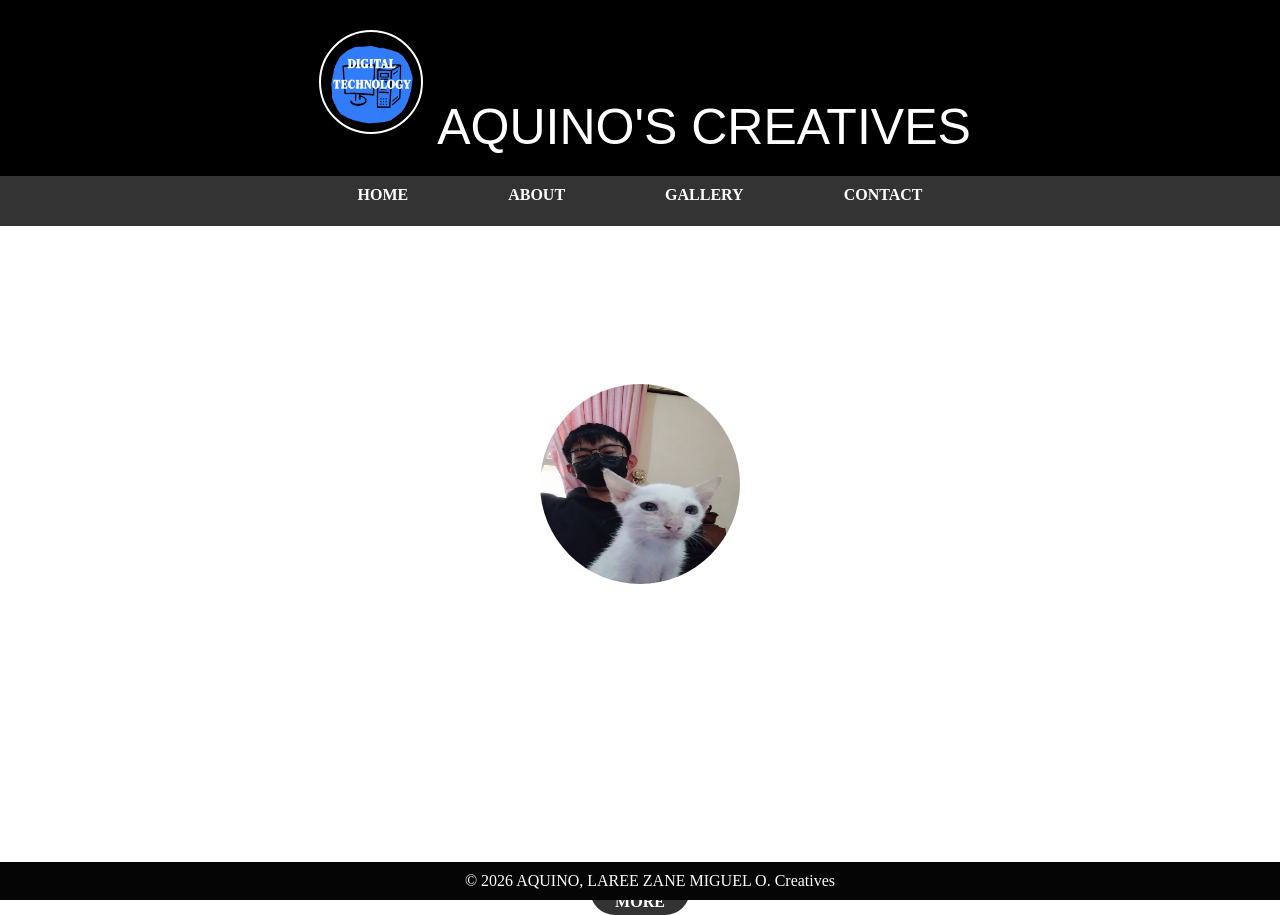
<file: index.html>
<!DOCTYPE html>
<html lang="en">
<head>
    <meta charset="UTF-8">
    <meta name="viewport" content="width=device-width, initial-scale=1.0">
    <title>Aquino's Creatives</title>
<link rel="stylesheet" href="style.css">
</head>
<body>
    <header class="header">
        <img src="images/HUMCOM LOGO.png" alt="Logo" width="100" height="100">
        <span>AQUINO'S CREATIVES</span>
    </header>

    <nav class="nav">
        <a href="index.html"><b>HOME</b></a>
        <a href="ABOUT.html"><b>ABOUT</b></a>
        <a href="GALLERY.html"><b>GALLERY</b></a>
        <a href="CONTACT.html"><b>CONTACT</b></a>
    </nav>

    <h1>EXPERIENCE THE CREATIVITY</h1>
    <p>Crafting ugly things in a beautiful way.</p>

    <div class="pfp">
        <img src="images/pfp.png" alt="Profile Picture">
    </div>

    <p>Step into my world full of IT pain and tireless nights.</p>
    <div class="margin">
        <p>A new world is awaiting you now!</p>
    </div>

    <a href="ABOUT.html" class="learn-more"><b>LEARN MORE</b></a>

    <!-- Video Background Testing -->
    <video autoplay muted loop id="bg-video">
        <source src="VideoTest.mp4" type="video/mp4">
    </video>
    
    
    <footer class="footer">© 2026 AQUINO, LAREE ZANE MIGUEL O. Creatives</footer>
</body>
</html>
</file>
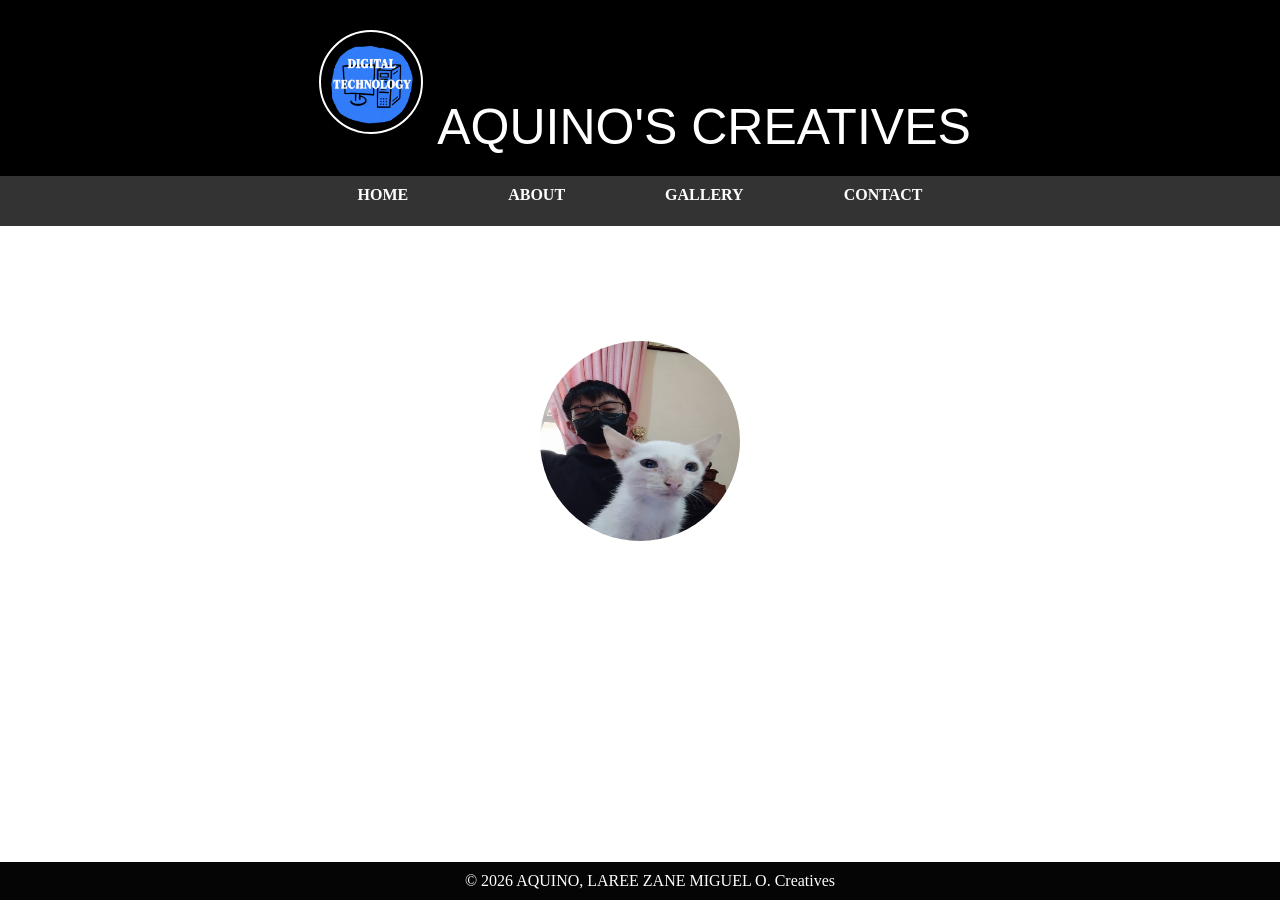
<file: ABOUT.html>
<!DOCTYPE html>
<html lang="en">
<head>
    <meta charset="UTF-8">
    <meta name="viewport" content="width=device-width, initial-scale=1.0">
    <title>Aquino's Creatives</title>
<link rel="stylesheet" href="style.css">

</head>
<body>
    <header class="header">
        <img src="images/HUMCOM LOGO.png" alt="Logo" width="100" height="100">
        <span>AQUINO'S CREATIVES</span>
    </header>

    <nav class="nav">
        <a href="index.html"><b>HOME</b></a>
        <a href="ABOUT.html"><b>ABOUT</b></a>
        <a href="GALLERY.html"><b>GALLERY</b></a>
        <a href="CONTACT.html"><b>CONTACT</b></a>
    </nav>

    <h1>This is the About Page!</h1>

    <div class="pfp">        
        <img src="images/pfp.png" alt="Profile Picture" width="100" height="100">
    </div>

    <ul>
        <li>Name: AQUINO, LAREE ZANE MIGUEL O.</li>
        <li>Age: 18</li>
        <li>Address: Fantasy Road 67</li>
        <li>School: University of Baguio</li>
        <li>Major: Computer Science</li>
        <li>Hobbies: Playing Games, Sleeping, Listening to Music</li>
        <li>Interests: Programming, Sleeping</li>
        <li>Favorite Color: Blue</li>
        <li>Favorite Food: Carbonara</li>
    </ul>

    <!-- Video Background Testing -->
    <video autoplay muted loop id="bg-video">
        <source src="VideoTest.mp4" type="video/mp4">
    </video>

    
    <footer class="footer">© 2026 AQUINO, LAREE ZANE MIGUEL O. Creatives</footer>
</body>
</html>
</file>
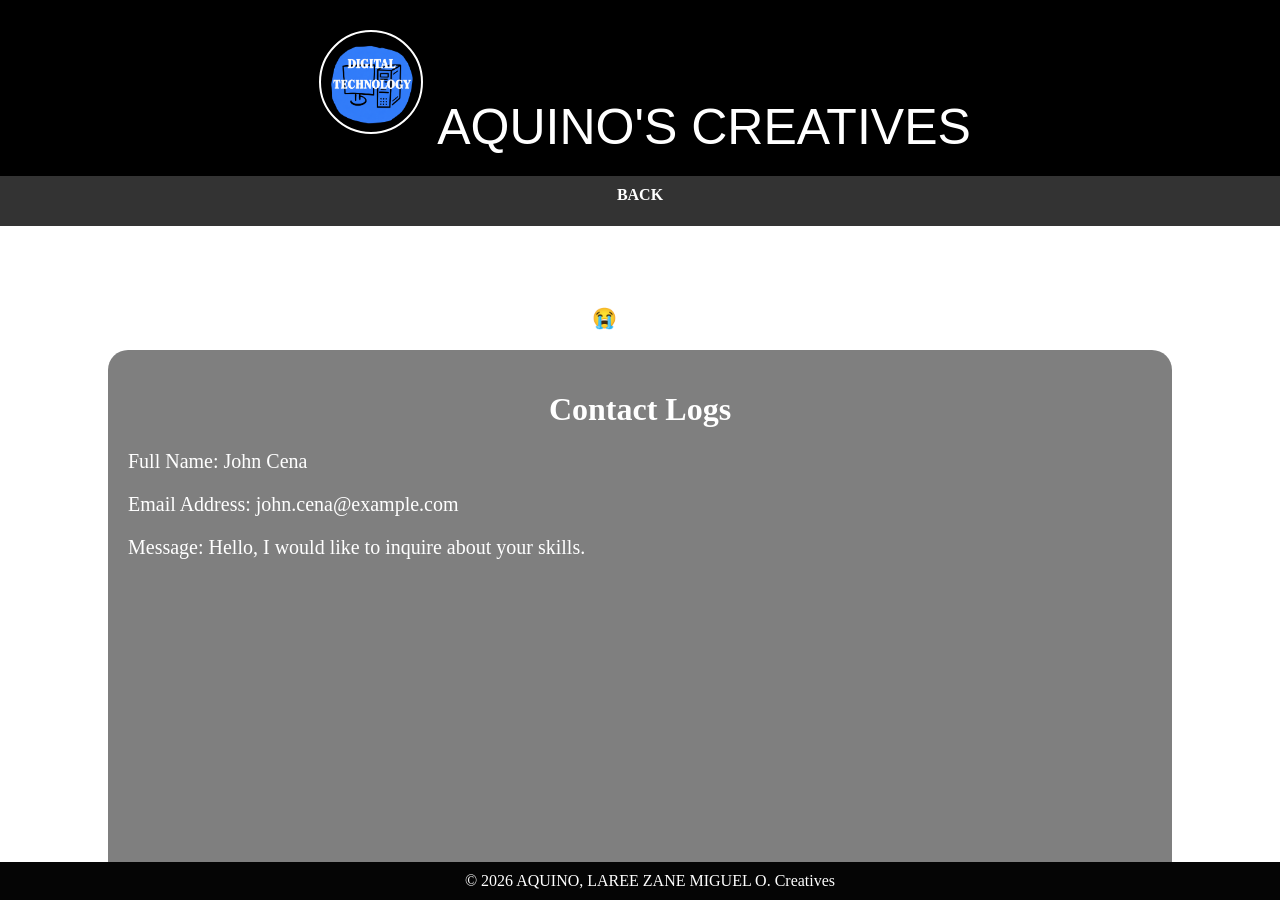
<file: CONTACT LOG.html>
<!DOCTYPE html>
<html lang="en">
<head>
    <meta charset="UTF-8">
    <meta name="viewport" content="width=device-width, initial-scale=1.0">
    <title>Aquino's Creatives</title>
<link rel="stylesheet" href="style.css">
</head>
<body>
    <header class="header">
        <img src="images/HUMCOM LOGO.png" alt="Logo" width="100" height="100">
        <span>AQUINO'S CREATIVES</span>
    </header>

    <nav class="nav">
        <a href="CONTACT.html"><b>BACK</b></a>
    </nav>

    <h1>Welcome to the Log Terminal!</h1>
    <p>This doesnt work 😭, they are manually written</p>

    <div class="log-container">
        <h1>Contact Logs</h1>
            <p>Full Name: John Cena</p>
            <p>Email Address: john.cena@example.com</p>
            <p>Message: Hello, I would like to inquire about your skills.</p>
    </div>


    <!-- Video Background Testing -->
    <video autoplay muted loop id="bg-video">
        <source src="VideoTest.mp4" type="video/mp4">
    </video>
    
    
    <footer class="footer">© 2026 AQUINO, LAREE ZANE MIGUEL O. Creatives</footer>
</body>
</html>
</file>
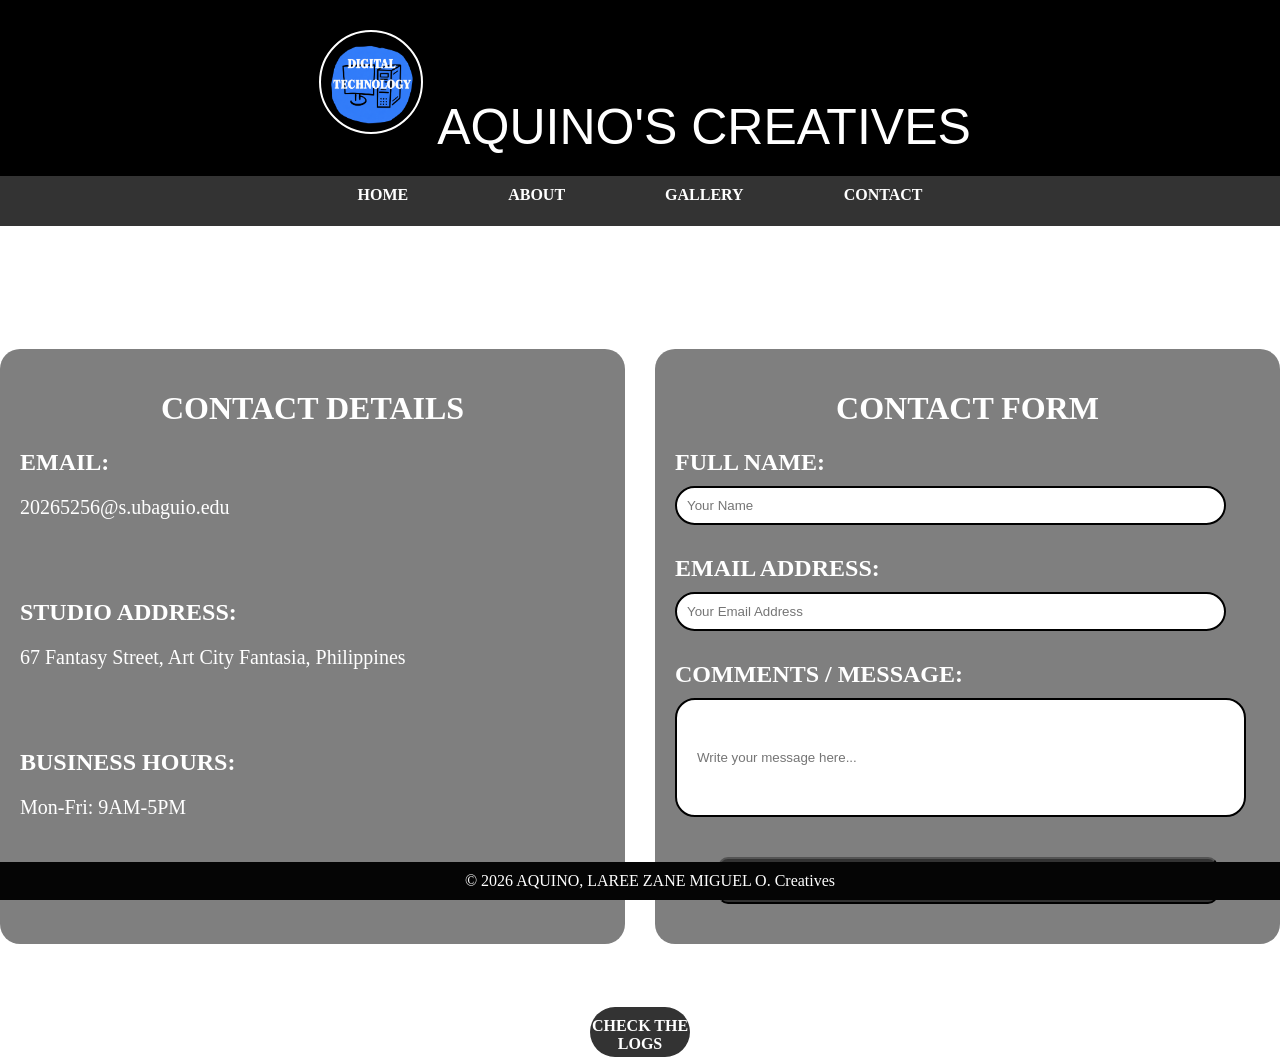
<file: CONTACT.html>
<!DOCTYPE html>
<html lang="en">
<head>
    <meta charset="UTF-8">
    <meta name="viewport" content="width=device-width, initial-scale=1.0">
    <title>Aquino's Creatives</title>
<link rel="stylesheet" href="style.css">
</head>
<body>
    <header class="header">
        <img src="images/HUMCOM LOGO.png" alt="Logo" width="100" height="100">
        <span>AQUINO'S CREATIVES</span>
    </header>

    <nav class="nav">
        <a href="index.html"><b>HOME</b></a>
        <a href="ABOUT.html"><b>ABOUT</b></a>
        <a href="GALLERY.html"><b>GALLERY</b></a>
        <a href="CONTACT.html"><b>CONTACT</b></a>
    </nav>

    <h1>Get in touch with me</h1>
    <p>Feel free to reach out for collaborations or just a friendly hello!</p>

    <div class="contact">
    <div class="left-section">
        <h1>CONTACT DETAILS</h1>
        <h2>EMAIL: </h2>
        <p>20265256@s.ubaguio.edu</p>
        <h2>STUDIO ADDRESS: </h2>
        <p>67 Fantasy Street, Art City Fantasia, Philippines</p>
        <h2>BUSINESS HOURS: </h2>
        <p>Mon-Fri: 9AM-5PM</p>
    </div>

    <div class="right-section">
        <h1>CONTACT FORM</h1>
        <h2>FULL NAME: </h2>
        <input type="text" placeholder="Your Name">
        <h2>EMAIL ADDRESS: </h2>
        <input type="email" placeholder="Your Email Address">
        <h2>COMMENTS / MESSAGE: </h2>
        <input type="message" placeholder="Write your message here...">
        <button type="submit" class="contacts-button">SEND MESSAGE</button>
    </div>
    </div>

    <p>You can check the contact logs here at any time!!</p>
        <a href="CONTACT LOG.html" class="learn-more"><b>CHECK THE LOGS</b></a>


    <!-- Video Background Testing -->
    <video autoplay muted loop id="bg-video">
        <source src="VideoTest.mp4" type="video/mp4">
    </video>

    <footer class="footer">© 2026 AQUINO, LAREE ZANE MIGUEL O. Creatives</footer>

    
</body>
</html>
</file>
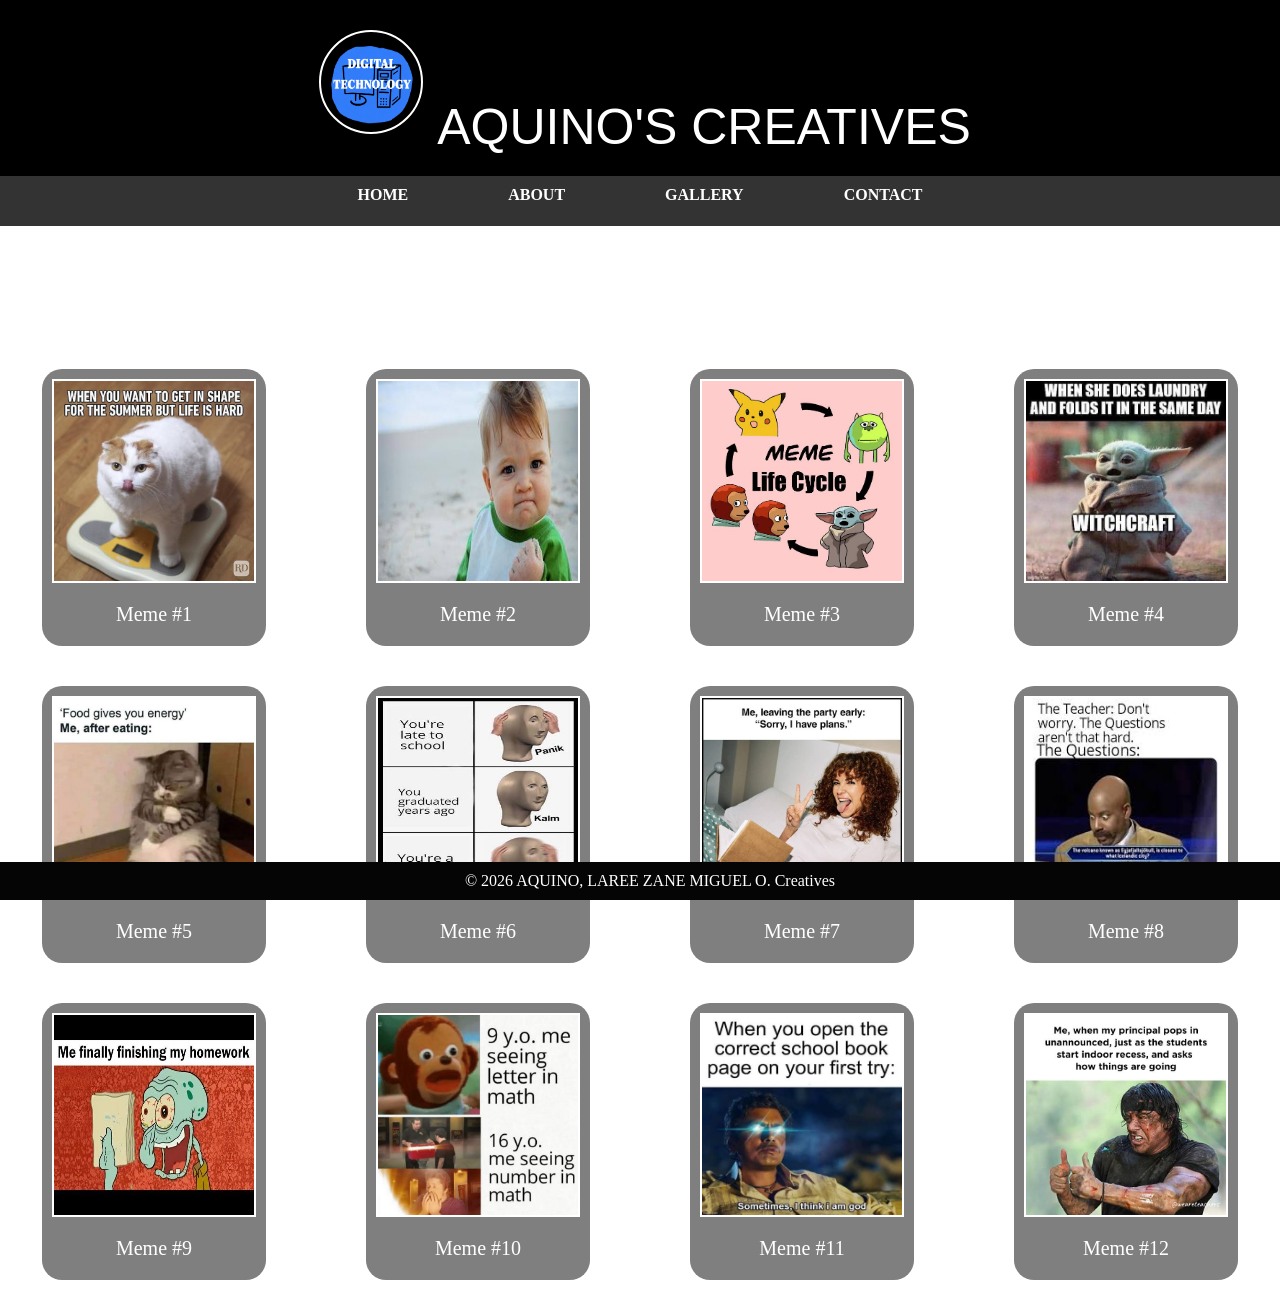
<file: GALLERY.html>
<!DOCTYPE html>
<html lang="en">
<head>
    <meta charset="UTF-8">
    <meta name="viewport" content="width=device-width, initial-scale=1.0">
    <title>Aquino's Creatives</title>
<link rel="stylesheet" href="style.css">

</head>
<body>
    <header class="header">
        <img src="images/HUMCOM LOGO.png" alt="Logo" width="100" height="100">
        <span>AQUINO'S CREATIVES</span>
    </header>

    <nav class="nav">
        <a href="index.html"><b>HOME</b></a>
        <a href="ABOUT.html"><b>ABOUT</b></a>
        <a href="GALLERY.html"><b>GALLERY</b></a>
        <a href="CONTACT.html"><b>CONTACT</b></a>
    </nav>

    <h1>This is the Gallery Page!</h1>
    <p>This page contains 12 memes!</p>

    <div class="gallery-images">
        <div class="gallery-box">
            <img src="images/gallery1.jpg" alt="meme">
            <p>Meme #1</p>
        </div>
        <div class="gallery-box">
            <img src="images/gallery2.jpg" alt="meme">
            <p>Meme #2</p>
        </div>
        <div class="gallery-box">
            <img src="images/gallery3.jpg" alt="meme">
            <p>Meme #3</p>
        </div>
        <div class="gallery-box">
            <img src="images/gallery4.jpg" alt="meme">
            <p>Meme #4</p>
        </div>
    </div>

    <div class="gallery-images">
        <div class="gallery-box">
            <img src="images/gallery5.jpg" alt="meme">
            <p>Meme #5</p>
        </div>
        <div class="gallery-box">
            <img src="images/gallery6.jpg" alt="meme">
            <p>Meme #6</p>
        </div>
        <div class="gallery-box">
            <img src="images/gallery7.jpg" alt="meme">
            <p>Meme #7</p>
        </div>
        <div class="gallery-box">
            <img src="images/gallery8.jpg" alt="meme">
            <p>Meme #8</p>
        </div>
    </div>

    <div class="gallery-images">
        <div class="gallery-box">
            <img src="images/gallery9.jpg" alt="meme">
            <p>Meme #9</p>
        </div>
        <div class="gallery-box">
            <img src="images/gallery10.jpg" alt="meme">
            <p>Meme #10</p>
        </div>
        <div class="gallery-box">
            <img src="images/gallery11.jpg" alt="meme">
            <p>Meme #11</p>
        </div>
        <div class="gallery-box">
            <img src="images/gallery12.jpg" alt="meme">
            <p>Meme #12</p>
        </div>
    </div>

    <!-- Video Background Testing -->
    <video autoplay muted loop id="bg-video">
        <source src="VideoTest.mp4" type="video/mp4">
    </video>

    <footer class="footer">© 2026 AQUINO, LAREE ZANE MIGUEL O. Creatives</footer>
</body>
</html>
</file>
<file: style.css>
/*<link rel="stylesheet" href="style.css">*/


        /*HEADER, FOOTER, BACKGROUND*/
        #MainBody{
            background-color: #000000;
            color: #ffffff;
        }

        .header {
            background-color: #000000;
            text-align: center;
            padding: 20px;
            color: #ffffff;

        }
        
        .header img {
            height: 100px;
            width: 100px;
            margin: 10px;
            border: 2px solid #ffffff;
            border-radius: 50%;
        }

        .header .pfp{
            text-align: center;
            display: flex;
            justify-content: center;
            gap: 100px;
            padding: 20px;
        }

        .header span{
            font-size: 50px;
            font-style: normal;
            font-family: "Reverie", sans-serif;
        }


        .footer {
            background-color: #050505;
            text-align: center;
            padding: 10px;
            color: #ffffff;
            position: fixed;
            bottom: 0;
            left: 0;
            width: 100%;
        }
        /*HEADER, FOOTER, BACKGROUND*/


        /*NAVIGATION BAR*/
        .nav{
            background-color: #333;
            overflow: hidden;
            text-align: center;
            color: #ffffff;
            gap: 100px;
            display: flex;
            justify-content: center;
            padding: 10px 0;
            height: 30px;
            text-decoration: none;

        }
            .nav a {
                color: #ffffff;
                text-decoration: none;
            }

            .nav a:visited {
                color: #ffffff;
            }

            .nav a:hover {
                color: #00aeff;
            }

            .learn-more {
                display: flex;
                justify-content: center;
                padding: 10px 0;
                text-align: center;
                background-color: #333;
                color: #ffffff;
                width: 100px;
                height: 30px;
                margin: 0 auto;
                border-radius: 50px;
                text-decoration: none;
            }
            
            .learn-more:hover {
                background-color: #00aeff;
                color: #ffffff;
            }
        /*NAVIGATION BAR*/
        

        /*TEXT*/
        h1 {
            text-align: center;
            color: #ffffff;
        }

        p {
            text-align: center;
            color: #ffffff;
            font-size: 20px;
        }

        h2 {
            text-align: center;
            color: #ffffff;
        }

        .margin p{
            margin-bottom: 160px;
            text-align: center;
            color: #ffffff;
        }


        /*TEXT*/

        /*TABLE*/
        ul {
            text-align: left;
            color: #ffffff;
            display: flex;
            flex-direction: column;
            gap: 8px;
            width: fit-content;
            margin: 0 auto;
            font-size: 20px;

        }
        /*TABLE*/
        

        /*IMAGES*/
        .pfp{
            text-align: center;
            display: flex;
            justify-content: center;
            gap: 100px;
            padding: 20px;
        }

        .pfp img {
            border-radius: 50%;
            height: 200px;
            width: 200px;
            margin: 10px;
            border: 5px solid #ffffff;
        }
        /*IMAGES*/

        /*GALLERY*/
        .gallery-images {
            text-align: center;
            display: flex;
            justify-content: center;
            gap: 100px;
            padding: 20px;
        }

        .gallery-images img {
            height: 200px;
            width: 200px;
            margin: 10px;
            border: 2px solid #ffffff;
        }

        .gallery-box {
            text-align: center;
            display: flex;
            flex-direction: column;
            align-items: center;
            background-color: rgba(0, 0, 0, 0.50);
            border-radius: 20px;
        }

        .gallery-box p {
            margin-top: 10px;
            font-size: 20px;
            color: #ffffff;
        }

        .gallery-box img {
            height: 200px;
            width: 200px;
            margin: 10px;
            border: 2px solid #ffffff;
        }

        /*GALLERY*/


        /*CONTACTS*/        
        .contact {
            display: flex;
            gap: 30px;
            width: 100%;
        }

        .contact h2 {
            text-align: left;
            color: #ffffff;
            margin-bottom: 10px;
            font-weight: bold;
        }

        .contact p {
            text-align: left;
            color: #ffffff;
            margin-bottom: 80px;
            font-size: 20px;
        }

        .contacts-button {
            display: block;
            margin: 20px auto;  
            text-align: center;
            color: #ffffff;
            background-color: #333;
            padding: 10px 20px;
            border-radius: 10px;
            width: 500px;
            font-size: 20px;
            font-weight: bold;
        }

        .contacts-button:hover {
            background-color: #00aeff;
            color: #ffffff;
        }

        /*CONTACTS LEFT SECTION*/
        .contact .left-section {
            background-color: rgba(0, 0, 0, 0.50);
            padding: 20px;
            border-radius: 20px;
            width: 50%;
        }

        .left-section, .right-section {
            flex: 1;
        }

        /*CONTACTS RIGHT SECTION*/
        .contact .right-section {
            background-color: rgba(0, 0, 0, 0.50);
            padding: 20px;
            border-radius: 20px;
            width: 50%;
        }

        .right-section input[type="text"], .right-section input[type="email"], .right-section textarea {
            width: 90%;
            padding: 10px;
            margin-bottom: 10px;
            border: 2px solid #000000;
            border-radius: 20px;
        }

        .right-section input[type="message"] {
            padding: 50px 20px;
            border: 2px solid #000000;
            border-radius: 20px;
            width: 90%;
            cursor: pointer;
            margin-bottom: 20px;
        }

        /*CONTACTS LOG TERMINAL*/
        .log-container {
            background-color: rgba(0, 0, 0, 0.50);
            padding: 20px;
            border-radius: 20px;
            width: 80%;
            margin: 0 auto;
            height: 500px;
            overflow-y: auto;
        }

        .log-container h1 {
            text-align: center;
            color: #ffffff;
        }

        .log-container p {
            text-align: left;
            color: #ffffff;
        }

 /* Video background - Helped by bestfren ChatGPT*/
#bg-video {
    position: fixed;
    top: 0;
    left: 0;
    width: 100%;
    height: 100%;
    object-fit: cover;
    z-index: -1;
}

/* Page -> background transparent */
html, body {
    margin: 0;
    min-height: 100%;
    background-color: transparent;
}

/*
    <video autoplay muted loop id="bg-video">
        <source src="VideoTest.mp4" type="video/mp4">
    </video>
*/
</file>
